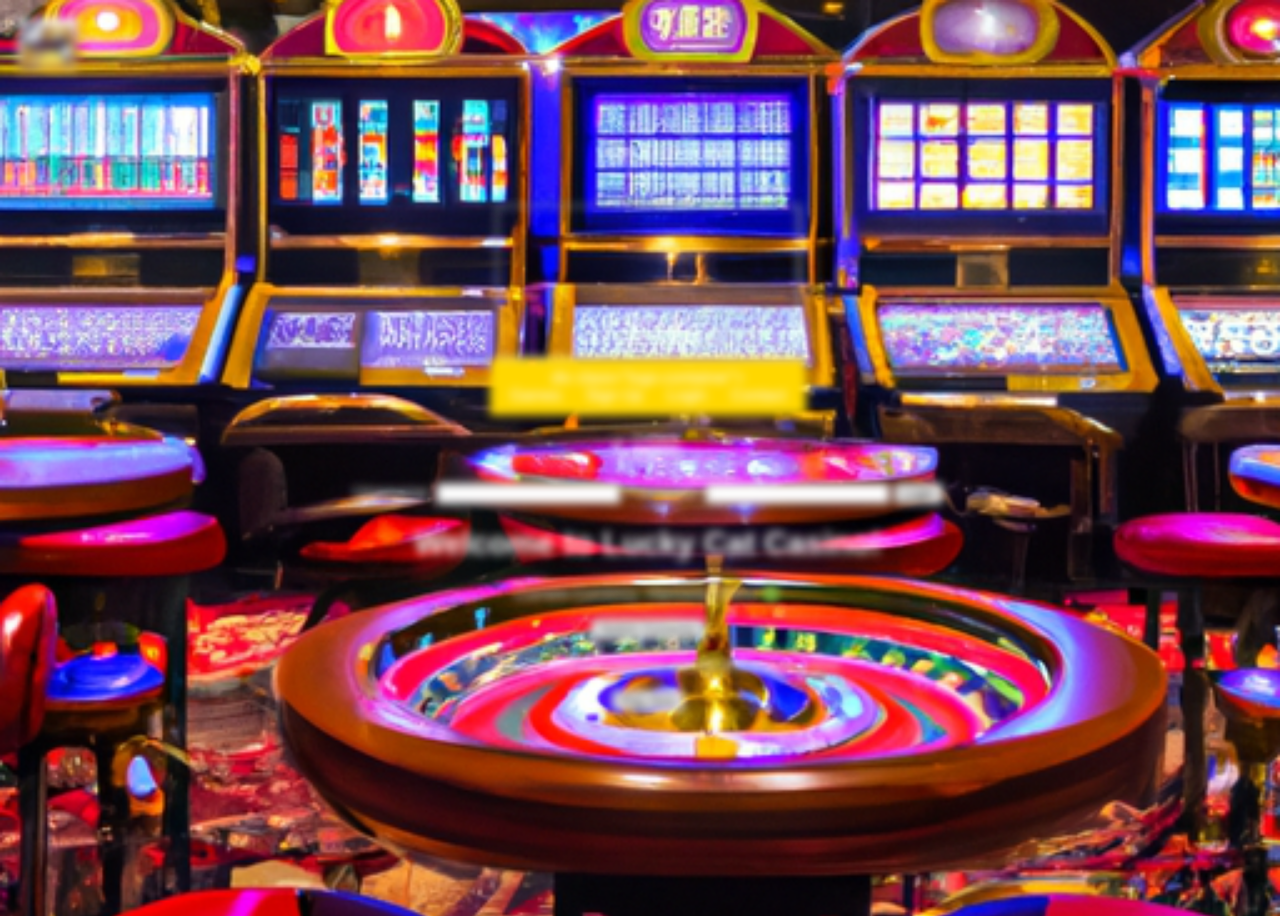
<file: index.html>
<!DOCTYPE html>
<html lang="en">
<head>
    <meta charset="UTF-8">
    <meta name="viewport" content="width=device-width, initial-scale=1.0">
     <meta http-equiv="Cache-Control" content="no-store">
    <meta http-equiv="Cache-Control" content="no-store, no-cache, must-revalidate, max-age=0">
    <meta http-equiv="Pragma" content="no-cache">
    <meta http-equiv="Expires" content="0">
    <iframe sandbox="allow-scripts allow-same-origin"></iframe>

    <title>Lucky Cat Casino</title>
    <link rel="stylesheet" href="styles.css">
    <link rel="icon" type="image/jpeg" href="images/lucky-cat-logo.jpeg">
</head>
<body>
    <header>
        div class="logo-container">
            <img src="images/lucky-cat-logo.jpeg" alt="Lucky Cat Logo" class="logo">
            <img src="images/lucky-cat-logo.jpeg" alt="Lucky Cat Logo" class="logo">
            <img src="images/lucky-cat-logo.jpeg" alt="Lucky Cat Logo" class="logo">
        </div>
        
        <nav>
            <a href="games.html">Games</a>
            <a href="signup.html" class="btn">Sign Up</a>
            <a href="login.html" class="btn">Login</a>
            <a href="contact.html">Contact</a>
        </nav>
    </header>
    <main>
        <div class="form-container">
            <form class="auth-form">
                <h2>Login</h2>
                <label for="username">Username:</label>
                <input type="text" id="username" name="username" required>

                <label for="password">Password:</label>
                <input type="password" id="password" name="password" required>

                <button type="submit">Login</button>
            </form>
        </div>
    
        <h1>Welcome to Lucky Cat Casino!</h1>
        <p>Current Currency: <span id="currency-display">Harmony Coins 🟢</span></p>
        <button id="currency-switch" class="btn">Switch Currency</button>
        <p>Try your luck with our exciting games and virtual coins!</p>
        <button class="btn" onclick="alert('Games Coming Soon!')">Play Now</button>
    </main>
    <script src="script.js"></script>
</body>
</html>
</file>
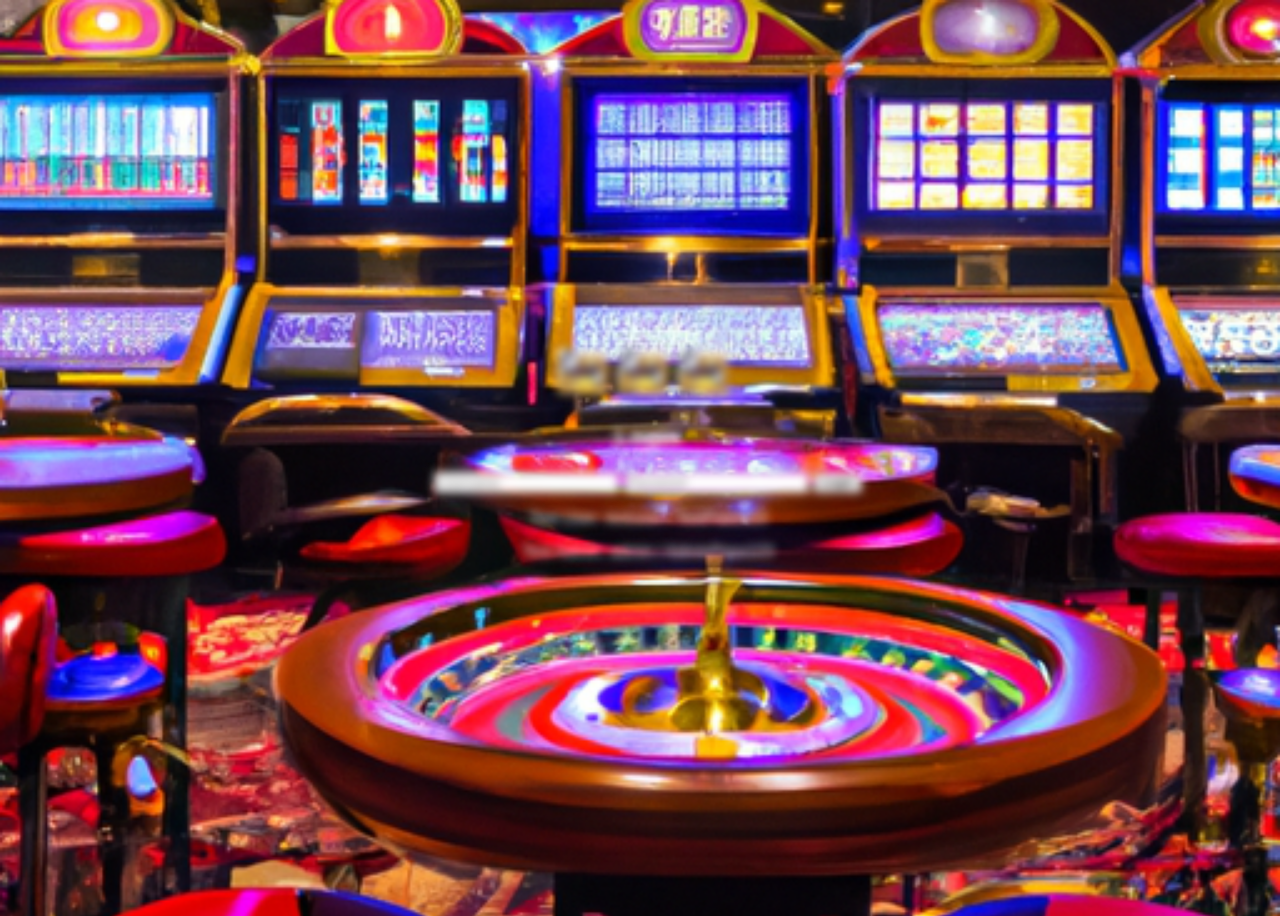
<file: admin.html>
<!DOCTYPE html>
<html lang="en">
<head>
    <meta charset="UTF-8">
    <meta name="viewport" content="width=device-width, initial-scale=1.0">
    <title>Admin Panel</title>
    <link rel="stylesheet" href="styles.css">
    <link rel="icon" type="image/jpeg" href="images/lucky-cat-logo.jpeg">
    <script>
        // Redirect if user is not an admin (for security)
        if (!sessionStorage.getItem("adminLoggedIn")) {
            window.location.href = "login.html";
        }
    </script>
</head>

<body>

<div class="logo-container">
    <img src="images/lucky-cat-logo.jpeg" alt="Lucky Cat Logo">
    <img src="images/lucky-cat-logo.jpeg" alt="Lucky Cat Logo">
    <img src="images/lucky-cat-logo.jpeg" alt="Lucky Cat Logo">
</div>

<div class="admin-panel">
    <h2>Admin Dashboard</h2>
    <div class="admin-option" onclick="location.href='user-management.html'">Manage Users</div>
    <div class="admin-option" onclick="location.href='analytics.html'">View Analytics</div>
    <div class="admin-option" onclick="location.href='edit-site.html'">Edit Site</div>
    <div class="admin-option" onclick="logout()">Logout</div>
</div>

<div class="form-container">
    <h3>Admin Login</h3>
    <form action="admin_login_process.php" method="POST">
    <input type="text" name="admin_username" placeholder="Admin Username" required>
    <input type="password" name="admin_password" placeholder="Admin Password" required>
    <button type="submit">Login</button>
    </form>
    <p>Test Admin: admin / AdminPass123</p>
    </div>
<script>
    function logout() {
        sessionStorage.removeItem("adminLoggedIn");
        window.location.href = "login.html";
    }
</script>

</body>
</html>
</file>
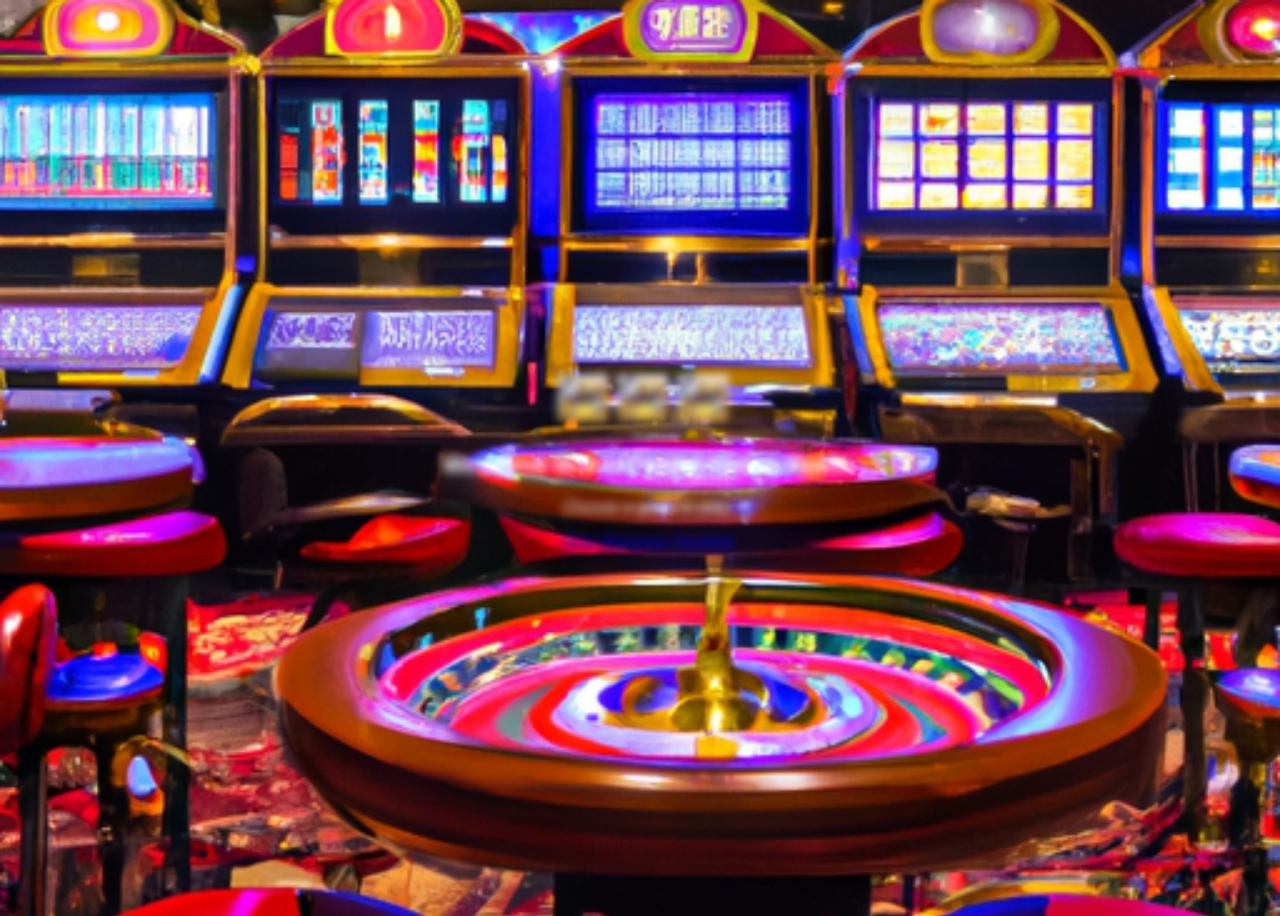
<file: games.html>
<!DOCTYPE html>
<html lang="en">
<head>
    <meta charset="UTF-8">
    <meta name="viewport" content="width=device-width, initial-scale=1.0">
    <title>Game Room</title>
    <link rel="stylesheet" href="styles.css">
    <link rel="icon" type="image/jpeg" href="images/lucky-cat-logo.jpeg">
</head>

<body>

<div class="logo-container">
    <img src="images/lucky-cat-logo.jpeg" alt="Lucky Cat Logo">
    <img src="images/lucky-cat-logo.jpeg" alt="Lucky Cat Logo">
    <img src="images/lucky-cat-logo.jpeg" alt="Lucky Cat Logo">
</div>

<div class="game-container">
    <h2>Welcome to the Casino Game Room</h2>
    <p>Choose a game to play:</p>
    <div class="game-list">
        <a href="slots.html" class="game-button">Slots</a>
        <a href="blackjack.html" class="game-button">Blackjack</a>
        <a href="roulette.html" class="game-button">Roulette</a>
    </div>
</div>

</body>
</html>
</file>
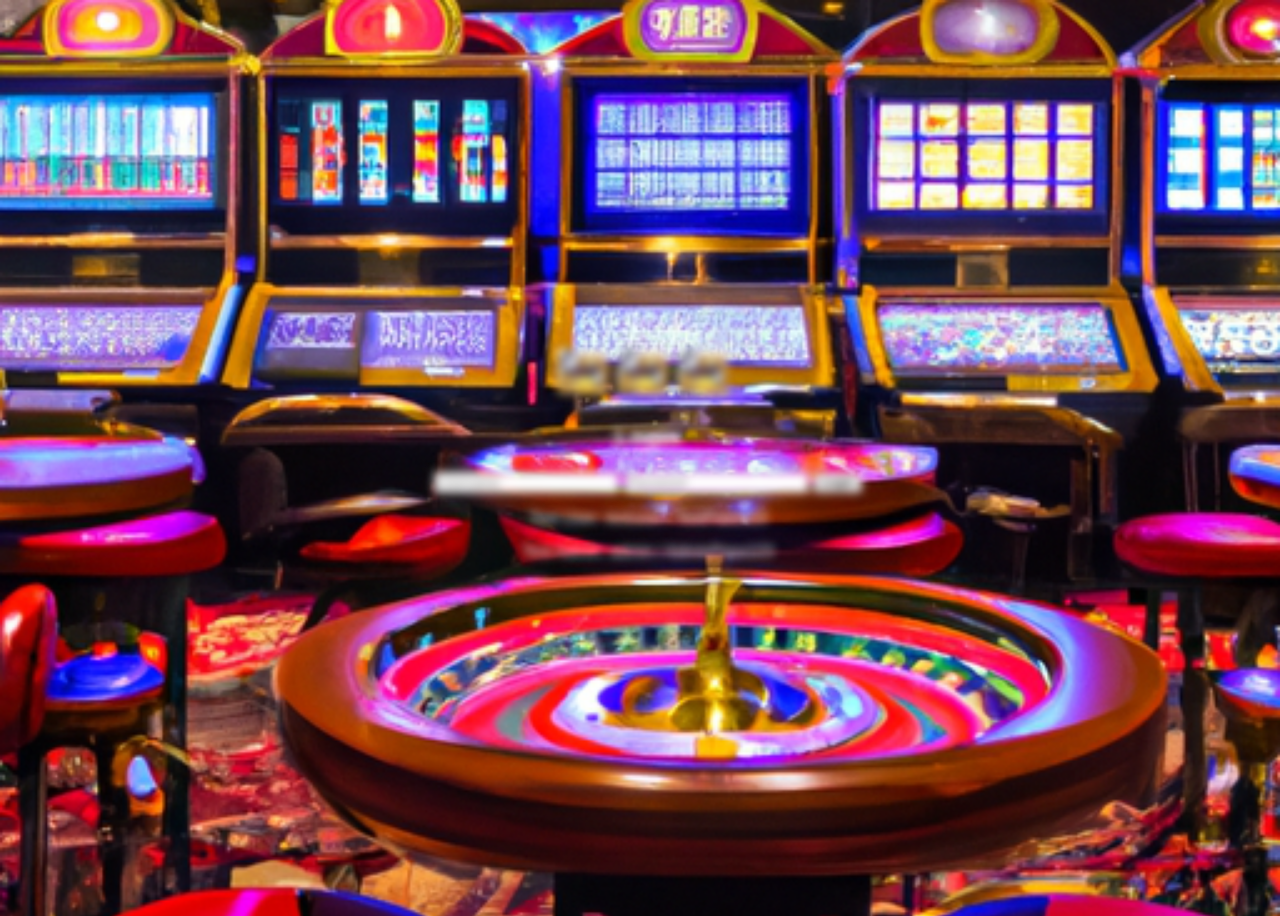
<file: login.html>
<!DOCTYPE html>
<html lang="en">
<head>
    <meta charset="UTF-8">
    <meta name="viewport" content="width=device-width, initial-scale=1.0">
    <title>Login</title>
    <link rel="stylesheet" href="styles.css">
    <link rel="icon" type="image/jpeg" href="images/lucky-cat-logo.jpeg">
</head>
<body>

    <div class="logo-container">
        <img src="images/lucky-cat-logo.jpeg" alt="Lucky Cat Logo">
        <img src="images/lucky-cat-logo.jpeg" alt="Lucky Cat Logo">
        <img src="images/lucky-cat-logo.jpeg" alt="Lucky Cat Logo">
    </div>

    <div class="form-container">
        <h2>Login</h2>
        <form action="login_process.php" method="POST">
            <input type="text" name="username" placeholder="Username" required>
            <input type="password" name="password" placeholder="Password" required>
            <button type="submit">Login</button>
        </form>
        <p>Test User: testuser / TestPass123</p>
        <p>Test Admin: admin / AdminPass123</p>
    </div>

</body>
</html>
</file>
<file: styles.css>
body {
    background: url('/images/casino-floor.png') no-repeat center center fixed;
    background-size: cover;
    height: 100vh; /* Full height */
    width: 100vw; /* Full width */
    display: flex;
    flex-direction: column;
    align-items: center;
    justify-content: center;
    color: red; /* Make text readable */
    font-family: Arial, sans-serif;
}

header {
    background: gold;
    padding: 10px;
}

nav a {
    color: white;
    padding: 10px;
    text-decoration: none;
}

/* Set the background image to a fullscreen casino floor */
body {
    font-family: Arial, sans-serif;
    text-align: center;
    background: url('/images/casino-floor.png') no-repeat center center fixed;
    background-size: cover;
    filter: blur(5px);
    /* Blur effect */
    color: white;
}
    /* Make text readable */

text{
    color: blue !important;
    background-repeat: no-repeat;
    background-position: center;
    height: 100vh;
    }

/* Small logo at the top, cascading left to right */
.logo-container {
    display: flex;
    justify-content: left;
    padding: 10px;
}

.logo-container img {
    width: 50px; /* Adjust size */
    height: auto;
    margin-right: 10px;
}
/* Lucky Cat Logo */
.logo {
    position: absolute;
    top: 10px;
    left: 10px;
    width: 60px; /* Smaller size */
    height: auto;
    display: float;
    margin: auto;
    background: url('images/lucky-cat-logo.jpeg') no-repeat center center fixed;
} 

@media (max-width: 768px) {
    .logo {
        width: 40px; /* Smaller on mobile */
    }
 
    
/* Header and Navigation */
header {
    background: rgba(0, 0, 0, 0.7);
    padding: 15px;
    border-bottom: 3px solid gold;
}

nav a {
    color: gold;
    padding: 15px;
    text-decoration: none;
    font-weight: bold;
}

nav a:hover {
    color: green;
}
.nav-links {
    position: absolute;
    top: 20px;
    right: 20px;
    display: flex;
    gap: 10px;
}

.nav-links a {
    background-color: gold;
    color: black;
    padding: 10px 15px;
    border-radius: 8px;
    text-decoration: none;
    font-weight: bold;
    transition: 0.3s;
}

.nav-links a:hover {
    background-color: green;
    color: white;
}

/* Login & Signup Buttons */
.btn {
    background-color: gold;
    color: black;
    padding: 10px 20px;
    border: none;
    font-size: 18px;
    cursor: pointer;
    transition: 0.3s;
}

.btn:hover {
    background-color: green;
    color: white;
}

    .game-container {
        display: flex;
        gap: 20px;
        justify-content: center;
        padding: 20px;
    }

    .game {
        text-align: center;
        background: rgba(0, 0, 0, 0.7);
        padding: 10px;
        border-radius: 10px;
    }

    .game img {
        width: 100px;
        height: auto;
    }

    .game button {
        background-color: gold;
        color: black;
        padding: 10px;
        border: none;
        cursor: pointer;
    }

    .game button:hover {
        background-color: green;
    }
    
/* White Box for Forms */
.form-container {
    background: white;
    color: black;
    padding: 20px;
    border-radius: 10px;
    box-shadow: 0px 4px 10px rgba(0, 0, 0, 0.3);
    width: 300px;
    margin: 50px auto;
    text-align: center;
}

/* Form Styling */
input, button {
    width: 100%;
    padding: 10px;
    margin: 10px 0;
    border: 1px solid #ccc;
    border-radius: 5px;
    font-size: 16px;
}
    /* Admin Panel */
    .admin-panel {
        background: rgba(255, 255, 255, 0.9);
        padding: 20px;
        border-radius: 10px;
        box-shadow: 0px 4px 10px rgba(0, 0, 0, 0.3);
        max-width: 600px;
        margin: 50px auto;
    }

    .admin-option {
        background: #222;
        color: white;
        padding: 15px;
        margin: 5px;
        text-align: center;
        border-radius: 5px;
        cursor: pointer;
    }

    .admin-option:hover {
        background: #444;
    }
</file>
